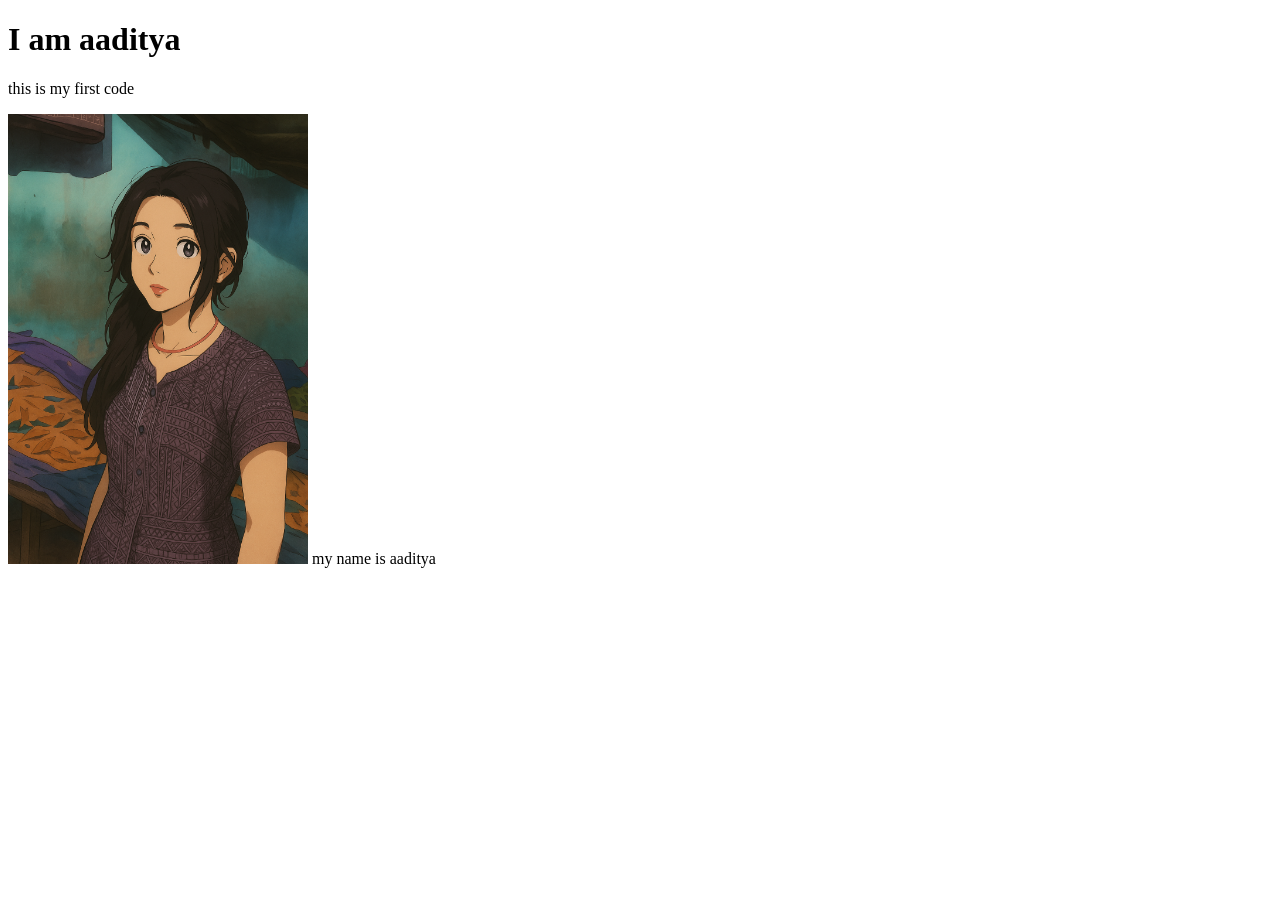
<file: codes/01/index.html>
<!DOCTYPE html>
<html lang="en">

<head>
    <meta charset="UTF-8">
    <meta name="viewport" content="width=device-width, initial-scale=1.0">
    <title>Document</title>
</head>

<body>
    <h1>I am aaditya</h1>
    <p>this is my first code</p>
    <p>

        <img src="./bc5affa5-5a17-4658-9ec4-8bc090806bcd.png" alt="ghibli aditii" style="width: 100%; max-width: 300px ;">
        my name is aaditya
        

</body>

</html>
</file>
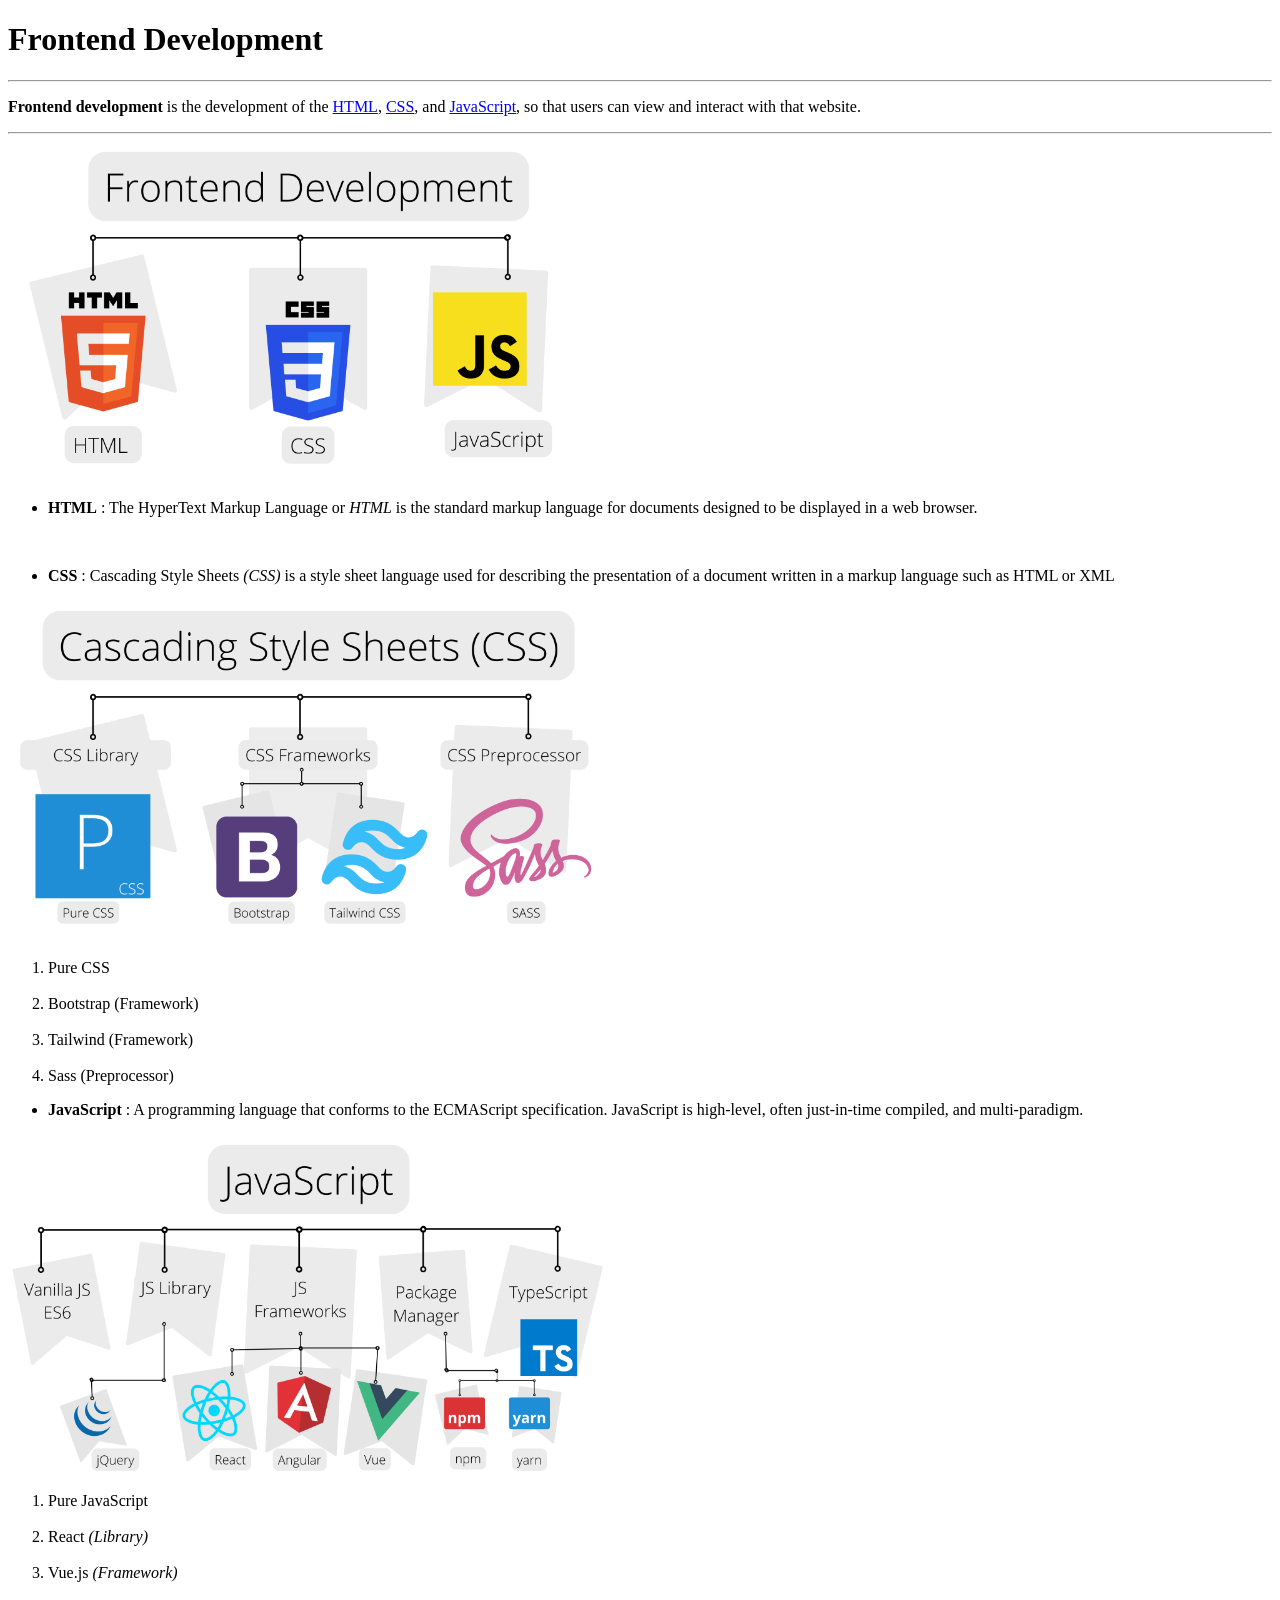
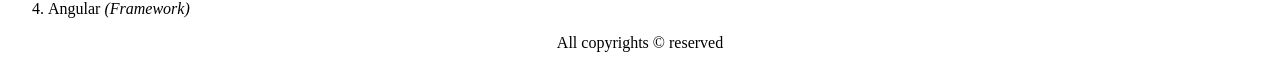
<file: codes/02_frontend/index.html>
<!doctype html>
<html lang="en">

<head>
    <meta charset="UTF-8" />
    <meta name="viewport" content="width=device-width, initial-scale=1.0" />
    <title>Frontend Roadmap</title>
</head>

<body style="font-family: &quot;Times New Roman&quot;, Times, serif">
    <h1>Frontend Development</h1>
    <hr />
    <p>
        <b>Frontend development</b> is the development of the
        <a target="_blank" href="
        <a target="_blank" href="https://en.wikipedia.org/wiki/HTML">HTML</a>,
        <a target="_blank" href="https://en.wikipedia.org/wiki/CSS">CSS</a>, and
        <a target="_blank" href="https://en.wikipedia.org/wiki/JavaScript">JavaScript</a>, so that users can view and
        interact with that website.
        <hr>
        <img src="html-css-javascript.png" alt="javascript" style="width: 100%; max-width: 600px" />

    <ul>
        <li><B>HTML</B> : The HyperText Markup Language or <i>HTML</i> is the standard markup
            language for documents designed to be displayed in a web browser.</li>
    </ul>
<br>
    <ul>
        <li><B>CSS</B> : Cascading Style Sheets <i>(CSS)</i> is a style sheet language used for describing the presentation of
            a document written in a markup language such as HTML or XML</li>
    </ul>
    <img src="css.png" alt="css" style=" width: 100%; max-width: 600px">

    <ol>
       <li>Pure CSS</li>
       <br>
       <li>Bootstrap (Framework)</li>
         <br>
       <li>Tailwind (Framework)</li>
       <br>
       <li>Sass (Preprocessor)</li>
    </ol>
<ul>
        <li><B>JavaScript</B> : A programming language that conforms to the ECMAScript specification. JavaScript is high-level, often just-in-time compiled, and multi-paradigm.</li>
    </ul>
    <img src="javascript.png" alt="javascript" style="width: 100%; max-width: 600px">

    <ol>
       <li>Pure JavaScript</li>
       <br>
       <li>React <I>(Library)</I></li>
         <br>
       <li>Vue.js <I>(Framework)</I></li>
       <br>
       <li>Angular <I>(Framework)</I></li>
    </ol>

    </p>

    
    <p style="text-align: center;">All copyrights © reserved</p>

</body>

</html>
</file>
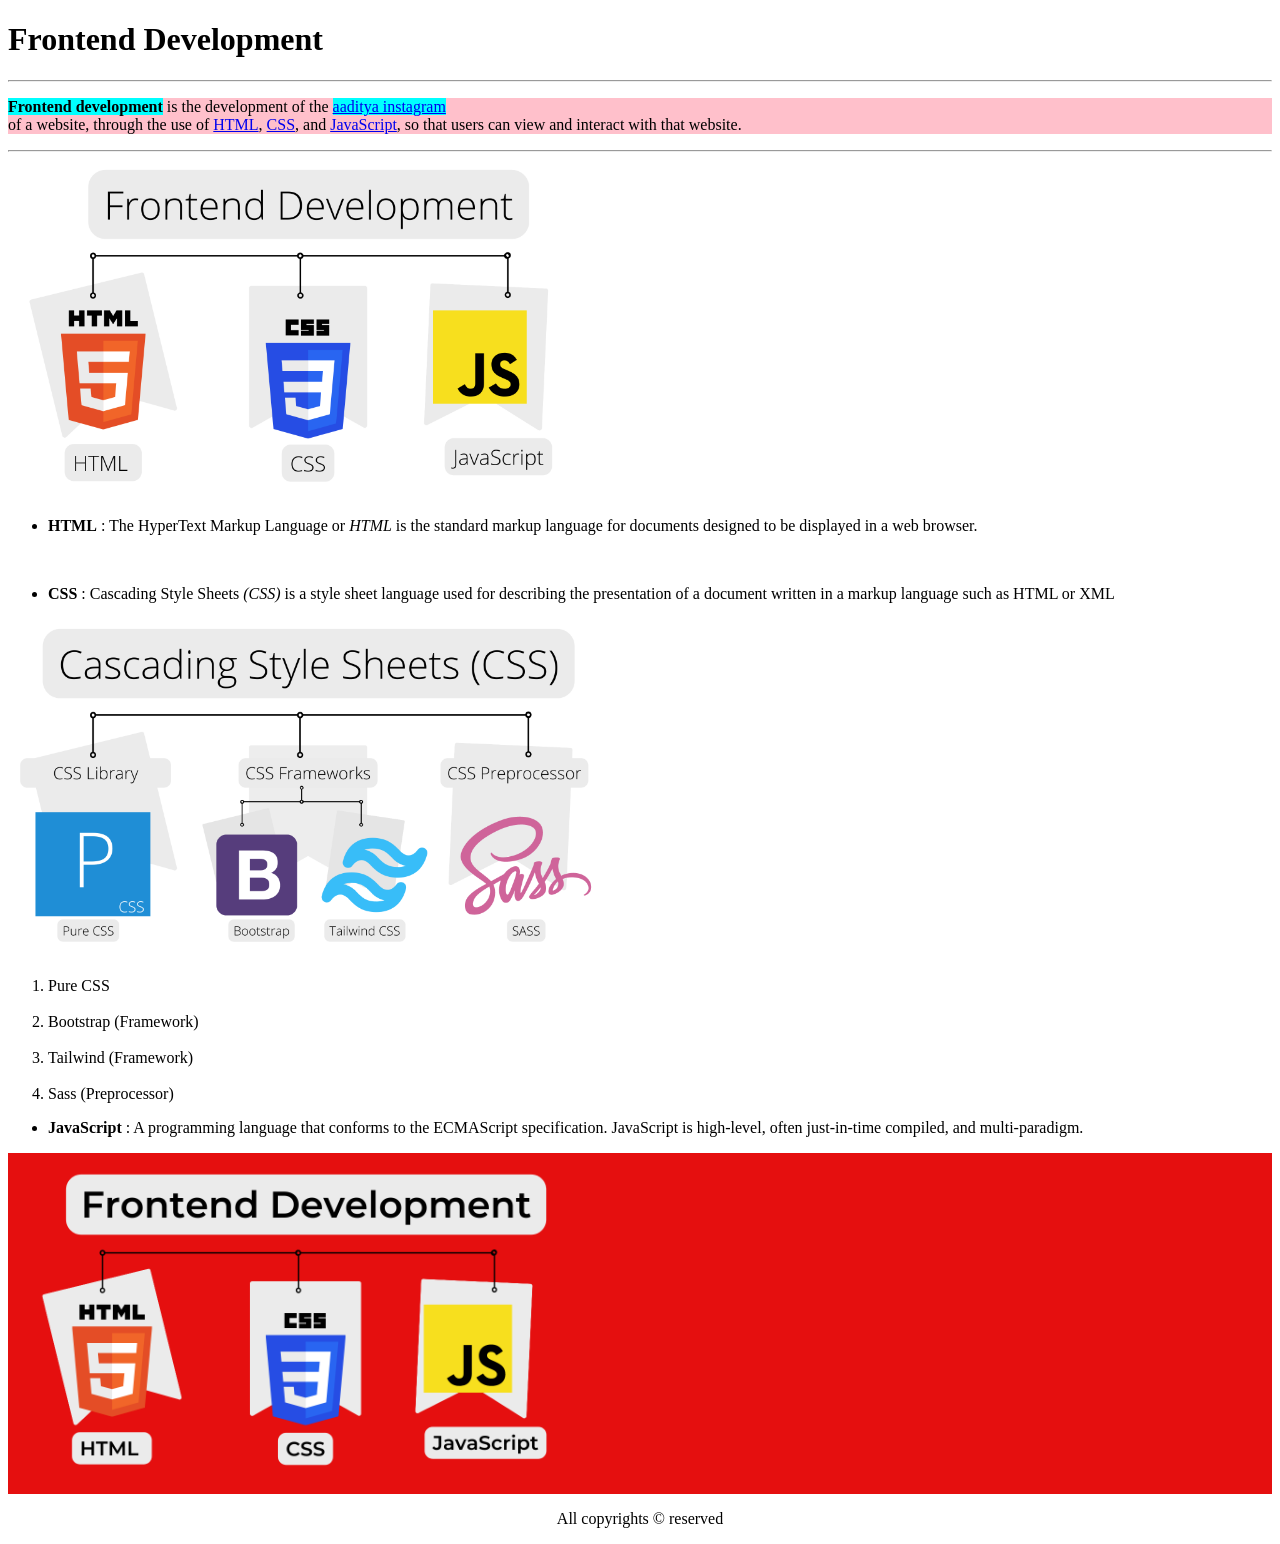
<file: codes/03_ inline/index.html>
<!doctype html>
<html lang="en">

<head>
    <meta charset="UTF-8" />
    <meta name="viewport" content="width=device-width, initial-scale=1.0" />
    <title>Frontend Roadmap</title>
</head>

<body style="font-family: &quot;Times New Roman&quot;, Times, serif">
    <h1>Frontend Development</h1>
    <hr />
    <p style="background-color: pink;">
        <b style="background-color: aqua;">Frontend development</b> is the development of the
        <a style="background-color: aqua;" target="_blank" href="https://www.freepornvideo.sex/xxx/30682/karolaysexy-s-surprise-bedroom-blow-job-i-showered-my-sister-with-my-gigantic-flow-of-jizz/?pqr=2:ca02e299655209f5097abfd1528e3e5b:0:30682:1:">aaditya instagram</a>
<br>
        of a website, through the use of
        <a target="_blank" href="https://en.wikipedia.org/wiki/HTML">HTML</a>,
        <a target="_blank" href="https://en.wikipedia.org/wiki/CSS">CSS</a>, and
        <a target="_blank" href="https://en.wikipedia.org/wiki/JavaScript">JavaScript</a>, so that users can view and
        interact with that website.
        <hr>
        <img src="html-css-javascript.png" alt="javascript" style="width: 100%; max-width: 600px" />

    <ul>
        <li><B>HTML</B> : The HyperText Markup Language or <i>HTML</i> is the standard markup
            language for documents designed to be displayed in a web browser.</li>
    </ul>
<br>
    <ul>
        <li><B>CSS</B> : Cascading Style Sheets <i>(CSS)</i> is a style sheet language used for describing the presentation of
            a document written in a markup language such as HTML or XML</li>
    </ul>
    <img src="css.png" alt="css" style=" width: 100%; max-width: 600px">

    <ol>
       <li>Pure CSS</li>
       <br>
       <li>Bootstrap (Framework)</li>
         <br>
       <li>Tailwind (Framework)</li>
       <br>
       <li>Sass (Preprocessor)</li>
    </ol>
<ul>
        <li><B>JavaScript</B> : A programming language that conforms to the ECMAScript specification. JavaScript is high-level, often just-in-time compiled, and multi-paradigm.</li>
    </ul>
   <div style="background-color: rgb(229, 15, 15);"><img src="transparent-html-css-javascript.png" alt="javascript" style="width: 100%; max-width: 600px">
   </div>
   
    <p style="text-align: center;">All copyrights © reserved</p>

    


</body>

</html>
</file>
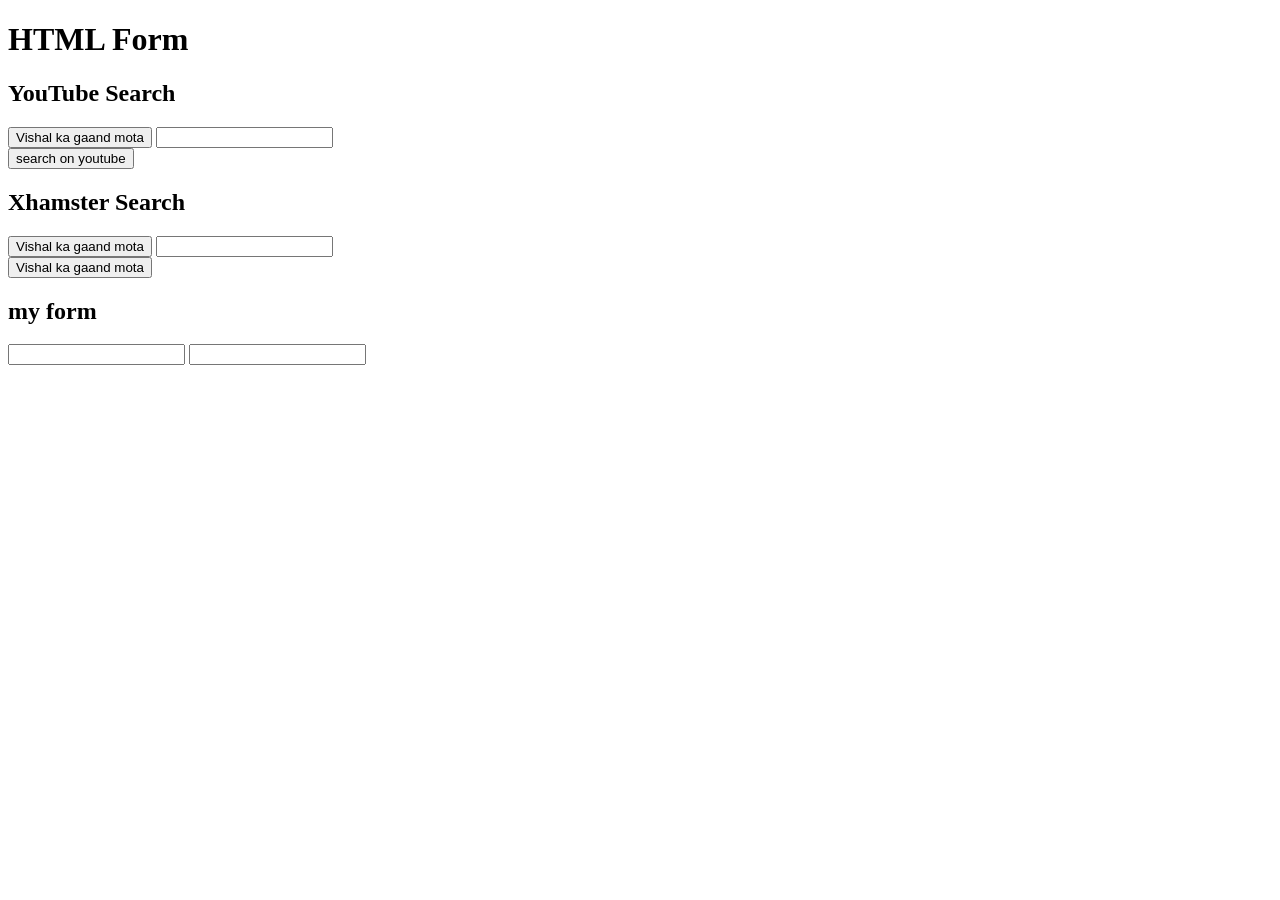
<file: codes/04_forms/index.html>
<!DOCTYPE html>
<html lang="en">
<head>
    <meta charset="UTF-8">
    <meta name="viewport" content="width=device-width, initial-scale=1.0">
    <title>HTML Form</title>
</head>
<body>
<h1>HTML Form</h1>
<h2>YouTube Search</h2>
<form action="https://youtube.com/results"><button>Vishal ka gaand mota</button>
<input type="text" name="search_query"></form> <button>search on youtube</button>

<h2>Xhamster Search</h2>
    <form action="https://drive.google.com/file/d/1TKN494jo9hR05wsHZ5sN0caRxaLdKwFJ/view?usp=drive_link"><button>Vishal ka gaand mota</button>
    <input type="text" name="search"></form> <button>Vishal ka gaand mota</button>
    
    <h2>my form</h2>
    <form action="/">
        <input type="text" name="a"> 

        <input type="text" name="b">

    </form>
</body>
</html>
</file>
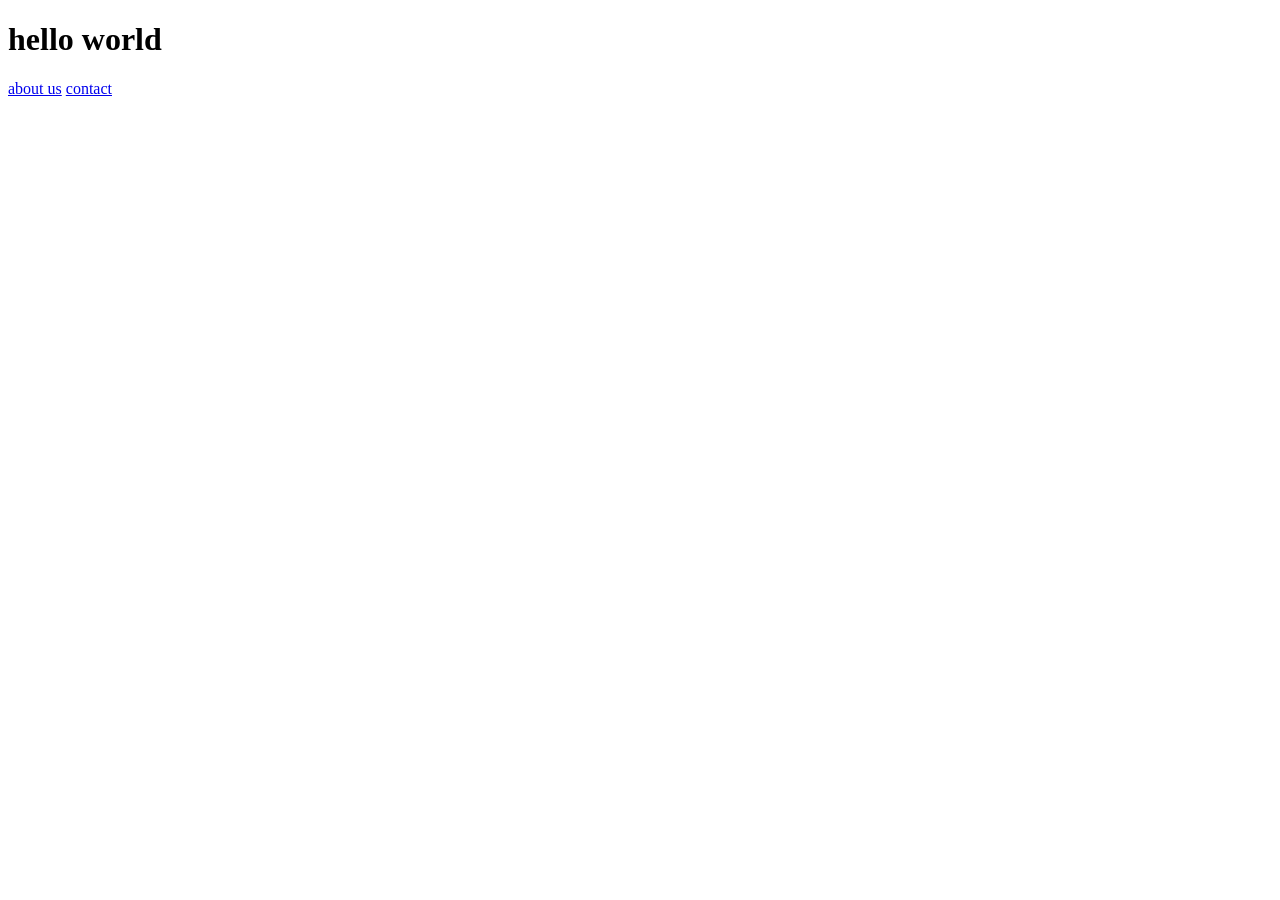
<file: codes/05_head tag and routing/index.html>
<!DOCTYPE html>
<html lang="en">
<head>
    <meta charset="UTF-8">
    <meta name="viewport" content="width=device-width, initial-scale=1.0">
    <title>aaditya</title>
    <link rel="shortcut icon" href="demon-slayer-4096x2304-17635.png" type="image/x-icon">
</head>
<body>
    <h1>hello world</h1>
   <a href="about.html"> about us</a>
   <a href="contact.html"> contact</a>

    
</body>
</html>
</file>
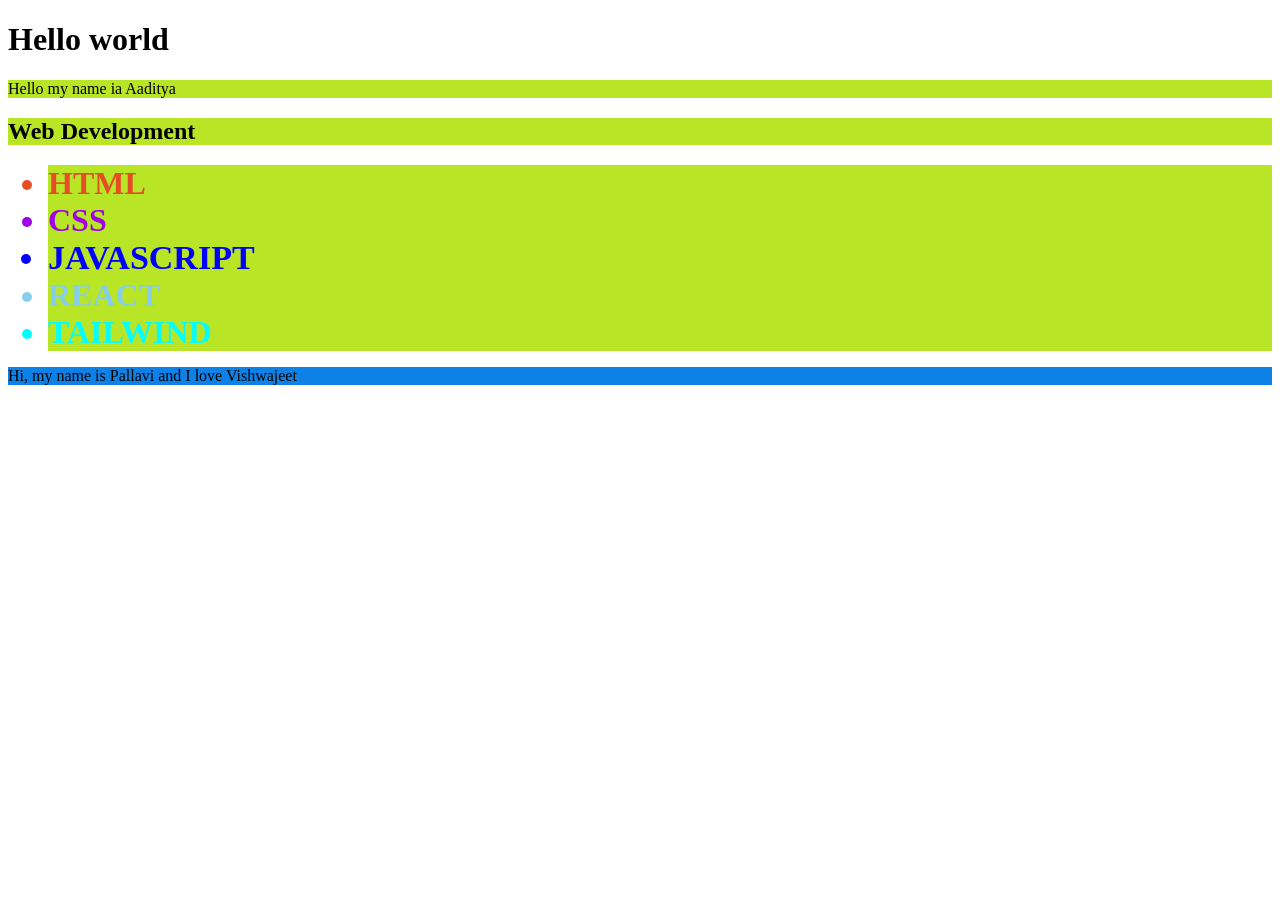
<file: codes/csss/1_css selectors/index.html>
<!DOCTYPE html>
<html lang="en">
<head>
    <meta charset="UTF-8">
    <meta name="viewport" content="width=device-width, initial-scale=1.0">
    <title>Document</title>
    <link rel="stylesheet" href="style.css">
</head>
<body>
    
    <h1>Hello world</h1>
<p aaditya>Hello my name ia Aaditya</p>
<h2 aaditya="aditi">Web Development</h2>
<ul>
    <li class="html" id="html">HTML</li>

    <LI class="css" id="css">CSS</LI>
    
    <LI class="javascript" id="javascript">JAVASCRIPT</LI>
    
    <LI class="react" id="react">REACT</LI>
    
    <LI class="tailwind" ID="tailwind">TAILWIND</LI>
</ul>


<p>Hi, my name is Pallavi and I love Vishwajeet</p>



</body>
</html>
</file>
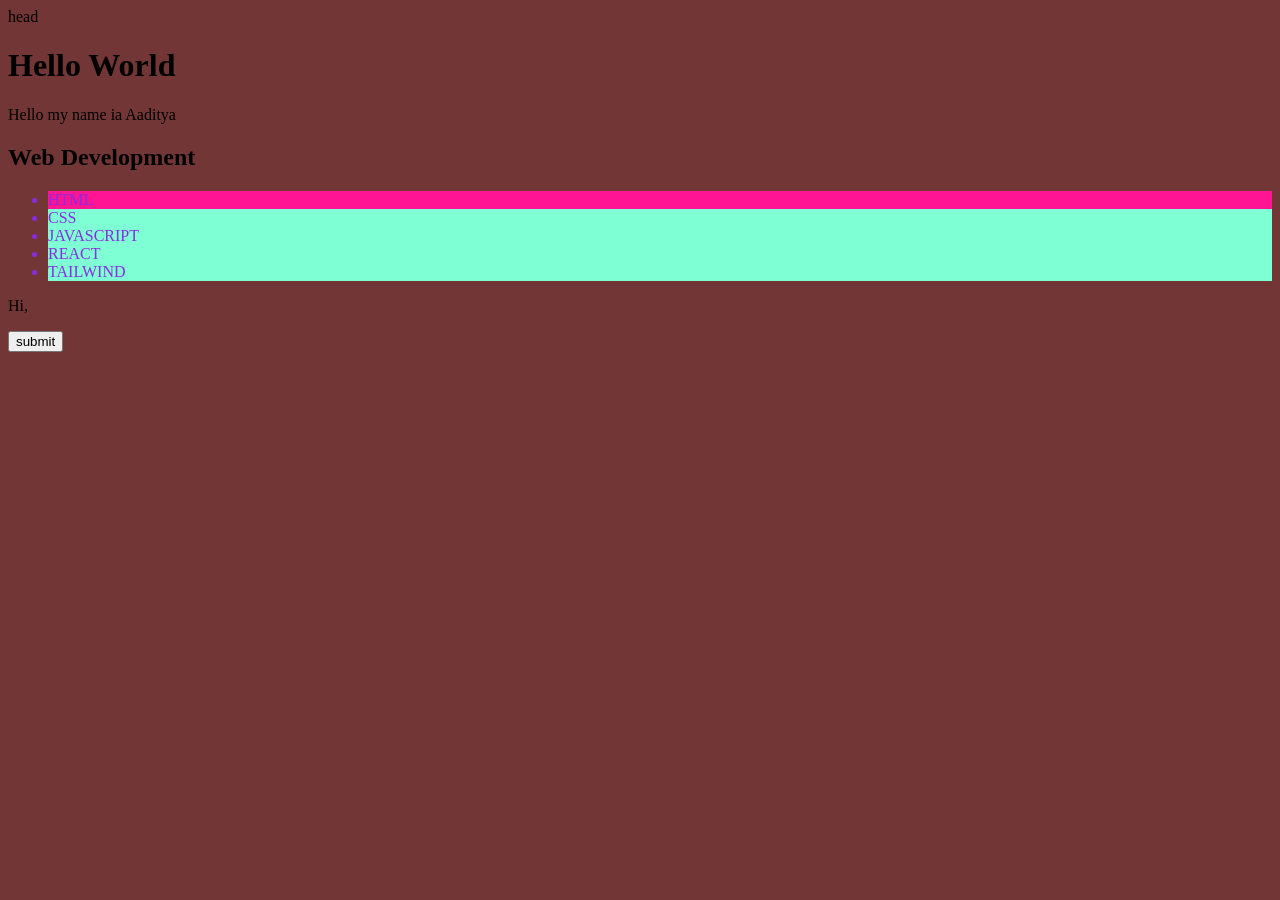
<file: codes/csss/2_cascade-specificicity & inheritance/index.html>
<!DOCTYPE html>
<html lang="en">
<head>
    <meta charset="UTF-8">
    <meta name="viewport" content="width=device-width, initial-scale=1.0">
    <title>Document</title>
       <link rel="stylesheet" href="style2.css">
    <link rel="stylesheet" href="style.css">
 
</head>
<body>
    head
    <h1>Hello World</h1>
<p aaditya>Hello my name ia Aaditya</p>
<h2 aaditya="aditi">Web Development</h2>
<ul>
    <li class="html" id="html">HTML</li>

    <LI class="css" id="css">CSS</LI>
    
    <LI class="javascript" id="javascript">JAVASCRIPT</LI>
    
    <LI class="react" id="react">REACT</LI>
    
    <LI class="tailwind" ID="tailwind">TAILWIND</LI>
    
</ul>


<p>Hi, </p>
<button>submit</button>



</body>
</html>
</file>
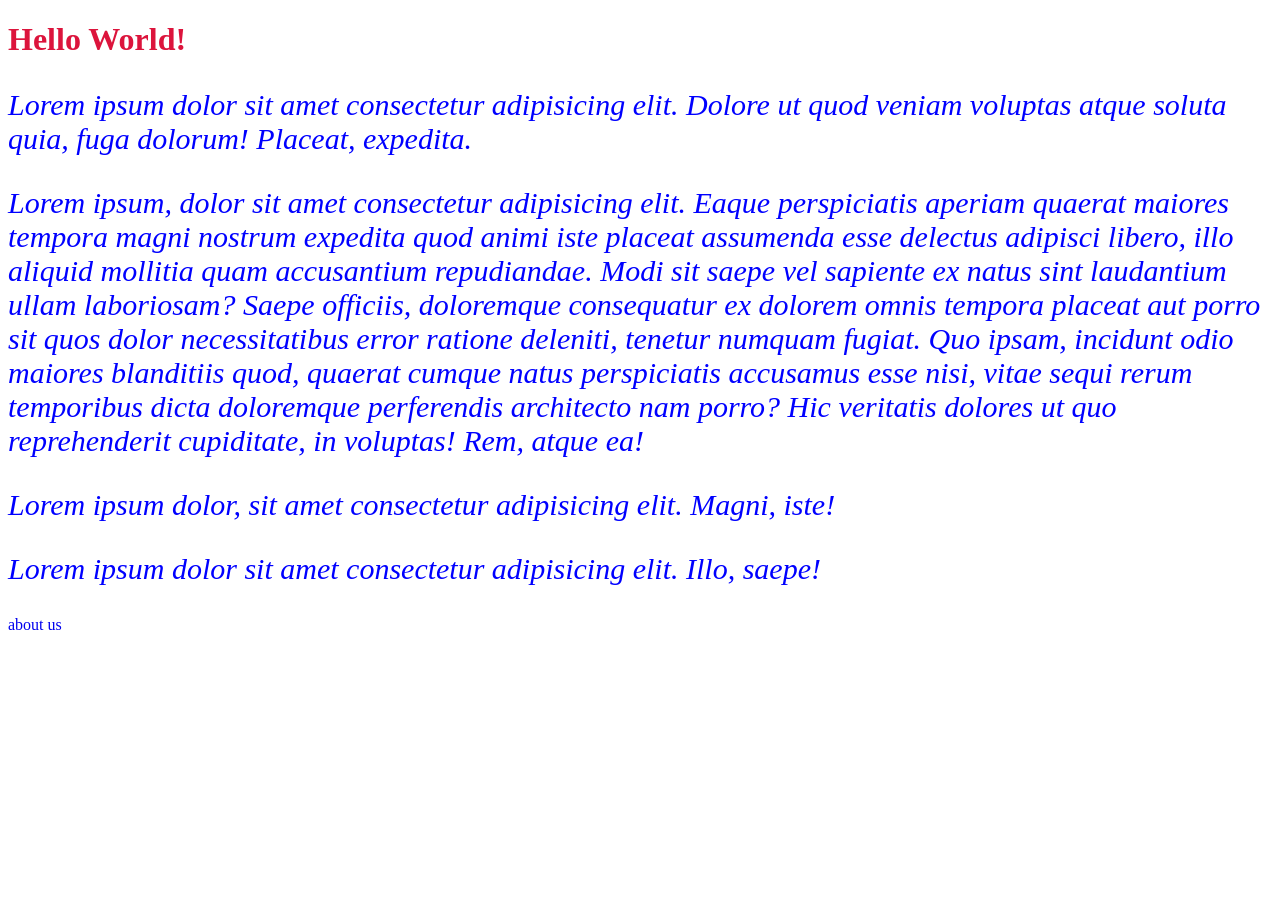
<file: codes/csss/css-intro/index.html>
<!doctype html>
<html lang="en">
  <head>
    <meta charset="UTF-8" />
    <meta name="viewport" content="width=device-width, initial-scale=1.0" />
    <title>Document</title>
    <style>
      p {
        color: rgb(11, 1, 7);
      }
    </style>
    <link rel="stylesheet" href="style.css">
  </head>
  <body>
    <h1 style="color: crimson">Hello World!</h1>
    <p>
      Lorem ipsum dolor sit amet consectetur adipisicing elit. Dolore ut quod
      veniam voluptas atque soluta quia, fuga dolorum! Placeat, expedita.
    </p>

    <p>
      Lorem ipsum, dolor sit amet consectetur adipisicing elit. Eaque
      perspiciatis aperiam quaerat maiores tempora magni nostrum expedita quod
      animi iste placeat assumenda esse delectus adipisci libero, illo aliquid
      mollitia quam accusantium repudiandae. Modi sit saepe vel sapiente ex
      natus sint laudantium ullam laboriosam? Saepe officiis, doloremque
      consequatur ex dolorem omnis tempora placeat aut porro sit quos dolor
      necessitatibus error ratione deleniti, tenetur numquam fugiat. Quo ipsam,
      incidunt odio maiores blanditiis quod, quaerat cumque natus perspiciatis
      accusamus esse nisi, vitae sequi rerum temporibus dicta doloremque
      perferendis architecto nam porro? Hic veritatis dolores ut quo
      reprehenderit cupiditate, in voluptas! Rem, atque ea!
    </p>
    <p>Lorem ipsum dolor, sit amet consectetur adipisicing elit. Magni, iste!</p>
    <p>Lorem ipsum dolor sit amet consectetur adipisicing elit. Illo, saepe!</p>
  
    <a href="about.html">about us</a>
  
  
  </body>

</html>
</file>
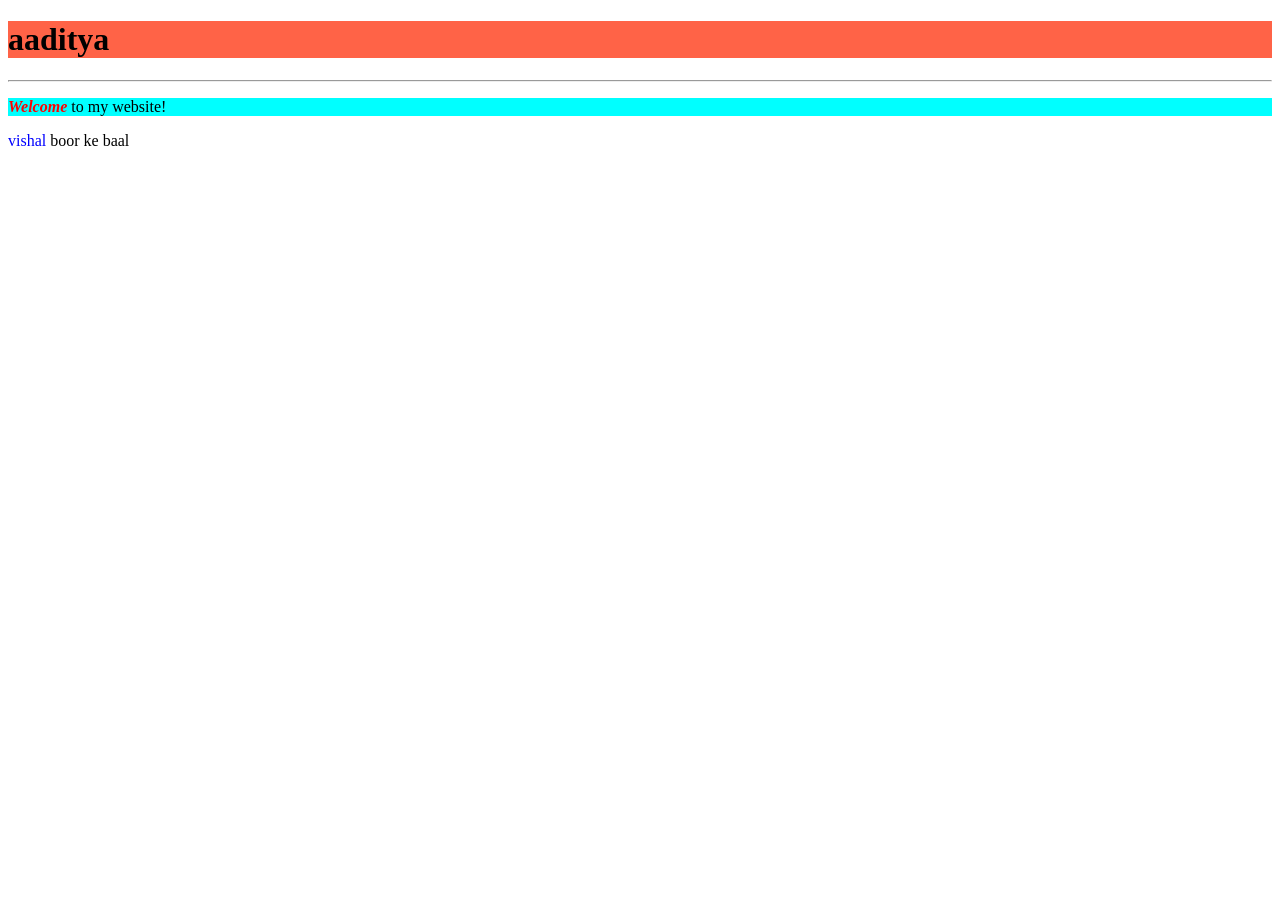
<file: codes/02_frontend/imdex.html>
<!DOCTYPE html>
<html lang="en">
<head>
    <meta charset="UTF-8">
    <meta name="viewport" content="width=device-width, initial-scale=1.0">
    <title>Document</title>
</head>
<body>
    <h1 style="background-color: tomato ;">aaditya </h1>
    <hr>

    <p style="background-color: aqua;"><b><i style="color: red;">Welcome</i></b> to my website!</p></body></html>


<P><span style="color: blue;">vishal</span> boor ke baal</P>


</body>
</html>
</file>
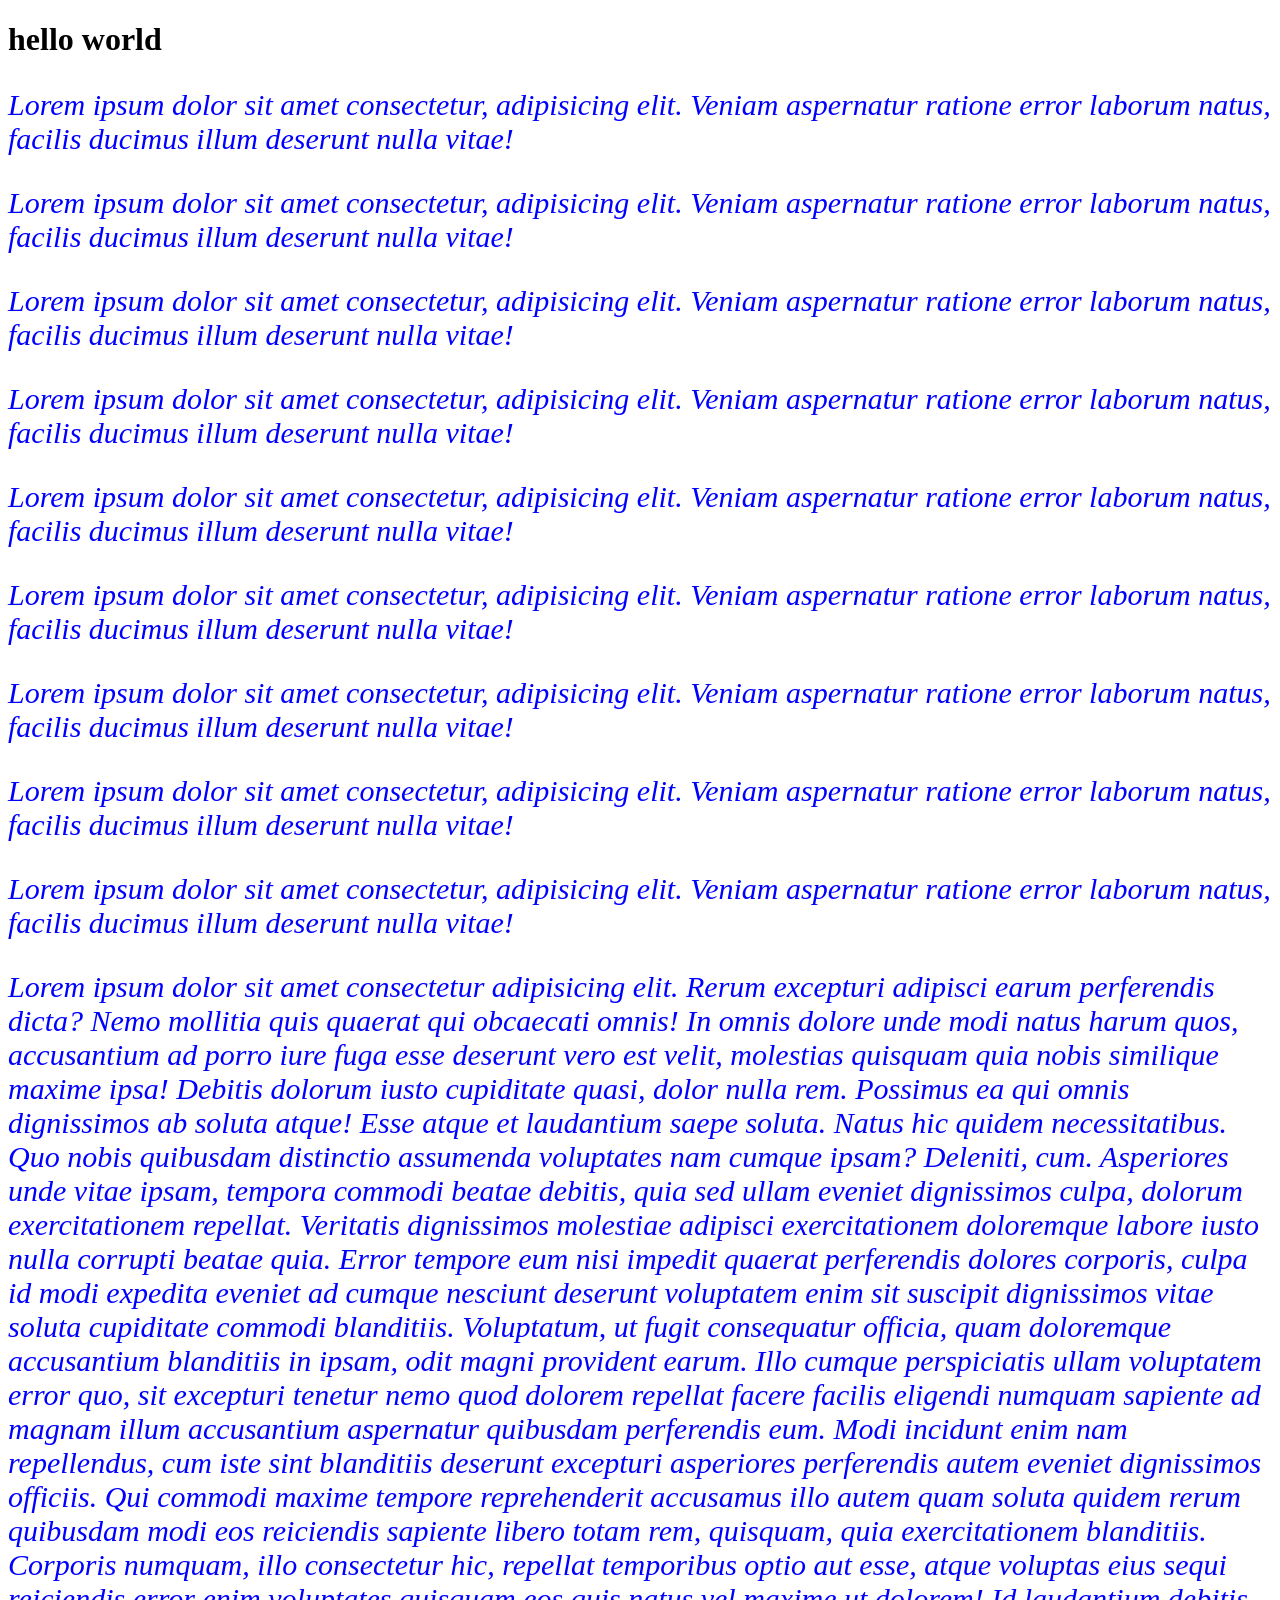
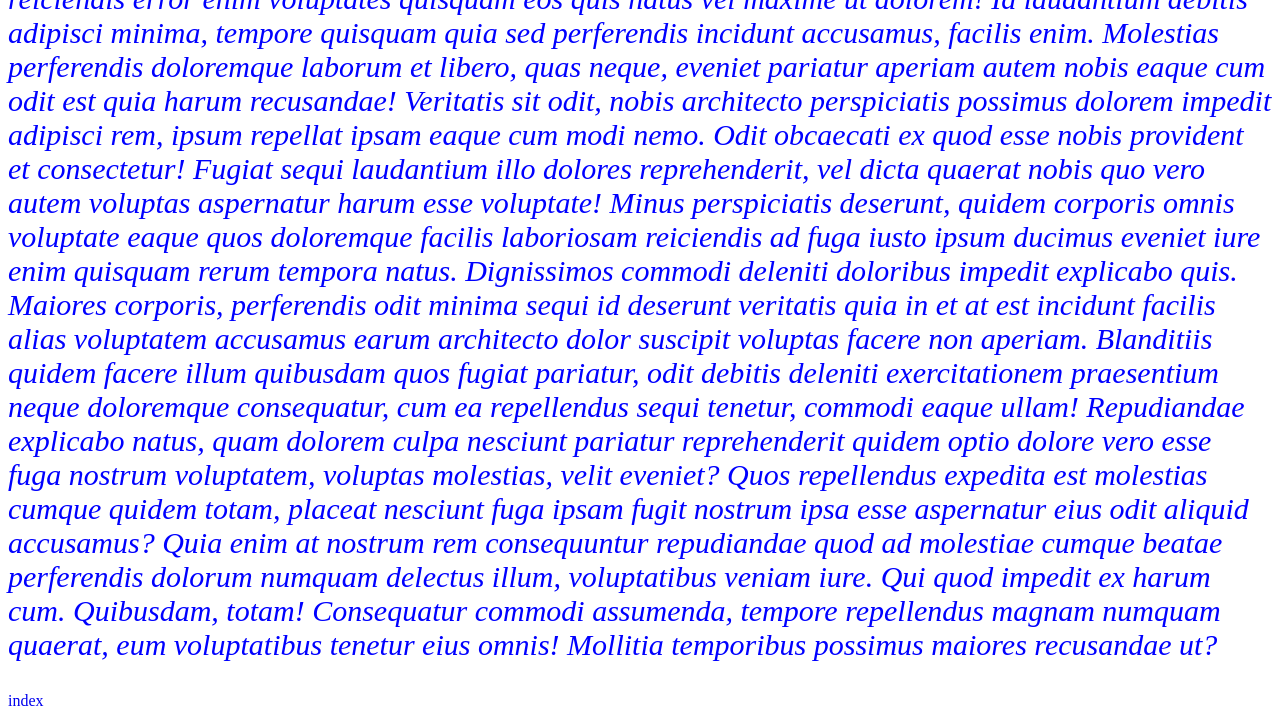
<file: codes/csss/css-intro/about.html>
<!doctype html>
<html lang="en">
  <head>
    <meta charset="UTF-8" />
    <meta name="viewport" content="width=device-width, initial-scale=1.0" />
    <title>Document</title>
    <link rel="stylesheet" href="style.css" />
  </head>
  <body>
    <h1>hello world</h1>
    <p>
      Lorem ipsum dolor sit amet consectetur, adipisicing elit. Veniam
      aspernatur ratione error laborum natus, facilis ducimus illum deserunt
      nulla vitae!
    </p>
    <p>
      Lorem ipsum dolor sit amet consectetur, adipisicing elit. Veniam
      aspernatur ratione error laborum natus, facilis ducimus illum deserunt
      nulla vitae!
    </p>
    <p>
      Lorem ipsum dolor sit amet consectetur, adipisicing elit. Veniam
      aspernatur ratione error laborum natus, facilis ducimus illum deserunt
      nulla vitae!
    </p>
    <p>
      Lorem ipsum dolor sit amet consectetur, adipisicing elit. Veniam
      aspernatur ratione error laborum natus, facilis ducimus illum deserunt
      nulla vitae!
    </p>
    <p>
      Lorem ipsum dolor sit amet consectetur, adipisicing elit. Veniam
      aspernatur ratione error laborum natus, facilis ducimus illum deserunt
      nulla vitae!
    </p>
    <p>
      Lorem ipsum dolor sit amet consectetur, adipisicing elit. Veniam
      aspernatur ratione error laborum natus, facilis ducimus illum deserunt
      nulla vitae!
    </p>
    <p>
      Lorem ipsum dolor sit amet consectetur, adipisicing elit. Veniam
      aspernatur ratione error laborum natus, facilis ducimus illum deserunt
      nulla vitae!
    </p>
    <p>
      Lorem ipsum dolor sit amet consectetur, adipisicing elit. Veniam
      aspernatur ratione error laborum natus, facilis ducimus illum deserunt
      nulla vitae!
    </p>
    <p>
      Lorem ipsum dolor sit amet consectetur, adipisicing elit. Veniam
      aspernatur ratione error laborum natus, facilis ducimus illum deserunt
      nulla vitae!
    </p>
    <p>
      Lorem ipsum dolor sit amet consectetur adipisicing elit. Rerum excepturi
      adipisci earum perferendis dicta? Nemo mollitia quis quaerat qui obcaecati
      omnis! In omnis dolore unde modi natus harum quos, accusantium ad porro
      iure fuga esse deserunt vero est velit, molestias quisquam quia nobis
      similique maxime ipsa! Debitis dolorum iusto cupiditate quasi, dolor nulla
      rem. Possimus ea qui omnis dignissimos ab soluta atque! Esse atque et
      laudantium saepe soluta. Natus hic quidem necessitatibus. Quo nobis
      quibusdam distinctio assumenda voluptates nam cumque ipsam? Deleniti, cum.
      Asperiores unde vitae ipsam, tempora commodi beatae debitis, quia sed
      ullam eveniet dignissimos culpa, dolorum exercitationem repellat.
      Veritatis dignissimos molestiae adipisci exercitationem doloremque labore
      iusto nulla corrupti beatae quia. Error tempore eum nisi impedit quaerat
      perferendis dolores corporis, culpa id modi expedita eveniet ad cumque
      nesciunt deserunt voluptatem enim sit suscipit dignissimos vitae soluta
      cupiditate commodi blanditiis. Voluptatum, ut fugit consequatur officia,
      quam doloremque accusantium blanditiis in ipsam, odit magni provident
      earum. Illo cumque perspiciatis ullam voluptatem error quo, sit excepturi
      tenetur nemo quod dolorem repellat facere facilis eligendi numquam
      sapiente ad magnam illum accusantium aspernatur quibusdam perferendis eum.
      Modi incidunt enim nam repellendus, cum iste sint blanditiis deserunt
      excepturi asperiores perferendis autem eveniet dignissimos officiis. Qui
      commodi maxime tempore reprehenderit accusamus illo autem quam soluta
      quidem rerum quibusdam modi eos reiciendis sapiente libero totam rem,
      quisquam, quia exercitationem blanditiis. Corporis numquam, illo
      consectetur hic, repellat temporibus optio aut esse, atque voluptas eius
      sequi reiciendis error enim voluptates quisquam eos quis natus vel maxime
      ut dolorem! Id laudantium debitis adipisci minima, tempore quisquam quia
      sed perferendis incidunt accusamus, facilis enim. Molestias perferendis
      doloremque laborum et libero, quas neque, eveniet pariatur aperiam autem
      nobis eaque cum odit est quia harum recusandae! Veritatis sit odit, nobis
      architecto perspiciatis possimus dolorem impedit adipisci rem, ipsum
      repellat ipsam eaque cum modi nemo. Odit obcaecati ex quod esse nobis
      provident et consectetur! Fugiat sequi laudantium illo dolores
      reprehenderit, vel dicta quaerat nobis quo vero autem voluptas aspernatur
      harum esse voluptate! Minus perspiciatis deserunt, quidem corporis omnis
      voluptate eaque quos doloremque facilis laboriosam reiciendis ad fuga
      iusto ipsum ducimus eveniet iure enim quisquam rerum tempora natus.
      Dignissimos commodi deleniti doloribus impedit explicabo quis. Maiores
      corporis, perferendis odit minima sequi id deserunt veritatis quia in et
      at est incidunt facilis alias voluptatem accusamus earum architecto dolor
      suscipit voluptas facere non aperiam. Blanditiis quidem facere illum
      quibusdam quos fugiat pariatur, odit debitis deleniti exercitationem
      praesentium neque doloremque consequatur, cum ea repellendus sequi
      tenetur, commodi eaque ullam! Repudiandae explicabo natus, quam dolorem
      culpa nesciunt pariatur reprehenderit quidem optio dolore vero esse fuga
      nostrum voluptatem, voluptas molestias, velit eveniet? Quos repellendus
      expedita est molestias cumque quidem totam, placeat nesciunt fuga ipsam
      fugit nostrum ipsa esse aspernatur eius odit aliquid accusamus? Quia enim
      at nostrum rem consequuntur repudiandae quod ad molestiae cumque beatae
      perferendis dolorum numquam delectus illum, voluptatibus veniam iure. Qui
      quod impedit ex harum cum. Quibusdam, totam! Consequatur commodi
      assumenda, tempore repellendus magnam numquam quaerat, eum voluptatibus
      tenetur eius omnis! Mollitia temporibus possimus maiores recusandae ut?
    </p>
    <a href="index.html"> index</a>
  </body>
</html>
</file>
<file: codes/csss/2_cascade-specificicity & inheritance/style2.css>
body{
    background-color:rgb(230, 147, 147);
}
</file>
<file: codes/csss/2_cascade-specificicity & inheritance/style.css>
#html#html#html#html{
    background-color: deeppink;
}


li{
    background-color: green;
color: blue; 
}
body{
    background-color:rgb(114, 54, 54);
}


li{
    background-color: aqua;
}
li{
    background-color: aquamarine;
    color: blueviolet;
}
.html{
    background-color:red;
}

li{
    background-color: green;
color: blue;
}


li{
    background-color: rgb(36, 32, 172);
}
li{
    background-color: aquamarine;
    color: blueviolet;
}
.html{
    background-color:red; background-color: deeppink;
}
li{
    background-color: green;
color: blue;
}


li{
    background-color: aqua;
}
li{
    background-color: aquamarine;
    color: blueviolet;
}
.html.ht{

    background-color:red;
}
</file>
<file: codes/csss/css-intro/style.css>
p {
    color: blue

}
p{
    font-size: 30px;
    font-weight: 500;
    font-style: italic;
    
}
a{
text-decoration: none;    
}
</file>
<file: codes/csss/1_css selectors/style.css>
li{
    font-weight: 700;
}


.html{
    color: #e54d26;

}
.css{
    color: #9f00e9;
}
.javascript{
    color: #0000ff;
}
.react{
    color: #87ceeb;
}
.tailwind{
    color: rgb(0, 255, 255);
}

#html {
    font-size: 32px;
}

#css {
    font-size: 32px;
}
#javascript{
    font-size: 34px;
}
#react{
    font-size:  32px;

}
#tailwind{
    font-size: 32px;
}
[class]{
    background-color: #b8e526;
}
[aaditya]{
    background-color: #b8e526;
}

p{
    background-color: rgb(14, 129, 231);
}
h1:hover{
    color: rgb(255, 255, 0);
}
.html:hover{
    color: aqua;
}
p:hover{
    color: palevioletred;
}
</file>
